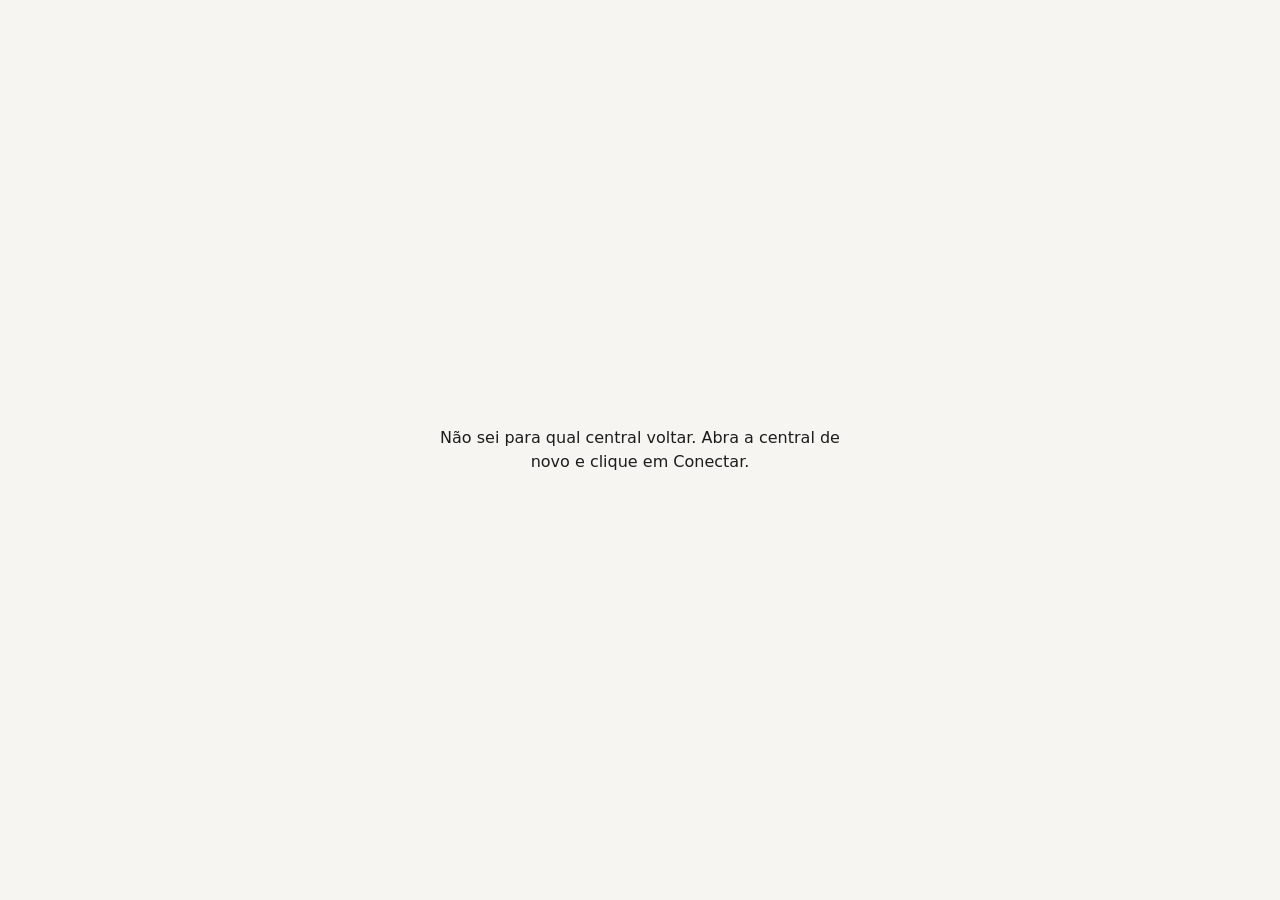
<file: docs/auth/smartthings/index.html>
<!doctype html>
<html lang="pt-BR">
<head>
  <meta charset="utf-8">
  <meta name="viewport" content="width=device-width, initial-scale=1">
  <meta name="robots" content="noindex">
  <title>Central da Casa · voltando da SmartThings</title>
  <style>
    body { margin: 0; min-height: 100vh; display: grid; place-items: center; font: 16px/1.5 system-ui, sans-serif; background: #f6f5f2; color: #1c1c1a; }
    main { max-width: 420px; padding: 24px; text-align: center; }
    code { background: #efeee9; padding: 2px 6px; border-radius: 6px; word-break: break-all; }
    @media (prefers-color-scheme: dark) { body { background: #151515; color: #f1f0ec; } code { background: #2a2a28; } }
  </style>
</head>
<body>
  <main>
    <p id="msg">Voltando para a sua central...</p>
  </main>
  <script>
    // Ponte https fixa: a SmartThings só devolve a autorização para um endereço https
    // público, mas a central da casa roda na rede local. A central coloca no "state"
    // o endereço para onde voltar (nonce.base64url(url)); esta página só repassa o
    // código para lá. Sem o client secret, que fica na central, o código não vale nada.
    (function () {
      const p = new URLSearchParams(location.search);
      const state = p.get("state") || "";
      const dot = state.indexOf(".");
      const msg = document.getElementById("msg");
      let target = null;
      try {
        const b64 = state.slice(dot + 1).replace(/-/g, "+").replace(/_/g, "/");
        target = dot > 0 ? new URL(atob(b64)) : null;
      } catch (e) { target = null; }
      const local = target && /^https?:$/.test(target.protocol) &&
        /^(localhost|127\.\d+\.\d+\.\d+|10\.\d+\.\d+\.\d+|192\.168\.\d+\.\d+|172\.(1[6-9]|2\d|3[01])\.\d+\.\d+|[^.]+\.local)$/i.test(target.hostname);
      if (!local) {
        msg.textContent = "Não sei para qual central voltar. Abra a central de novo e clique em Conectar.";
        return;
      }
      for (const k of ["code", "state", "error", "error_description"]) if (p.has(k)) target.searchParams.set(k, p.get(k));
      msg.innerHTML = "Voltando para <code>" + target.origin + "</code>...";
      location.replace(target.href);
    })();
  </script>
</body>
</html>
</file>
